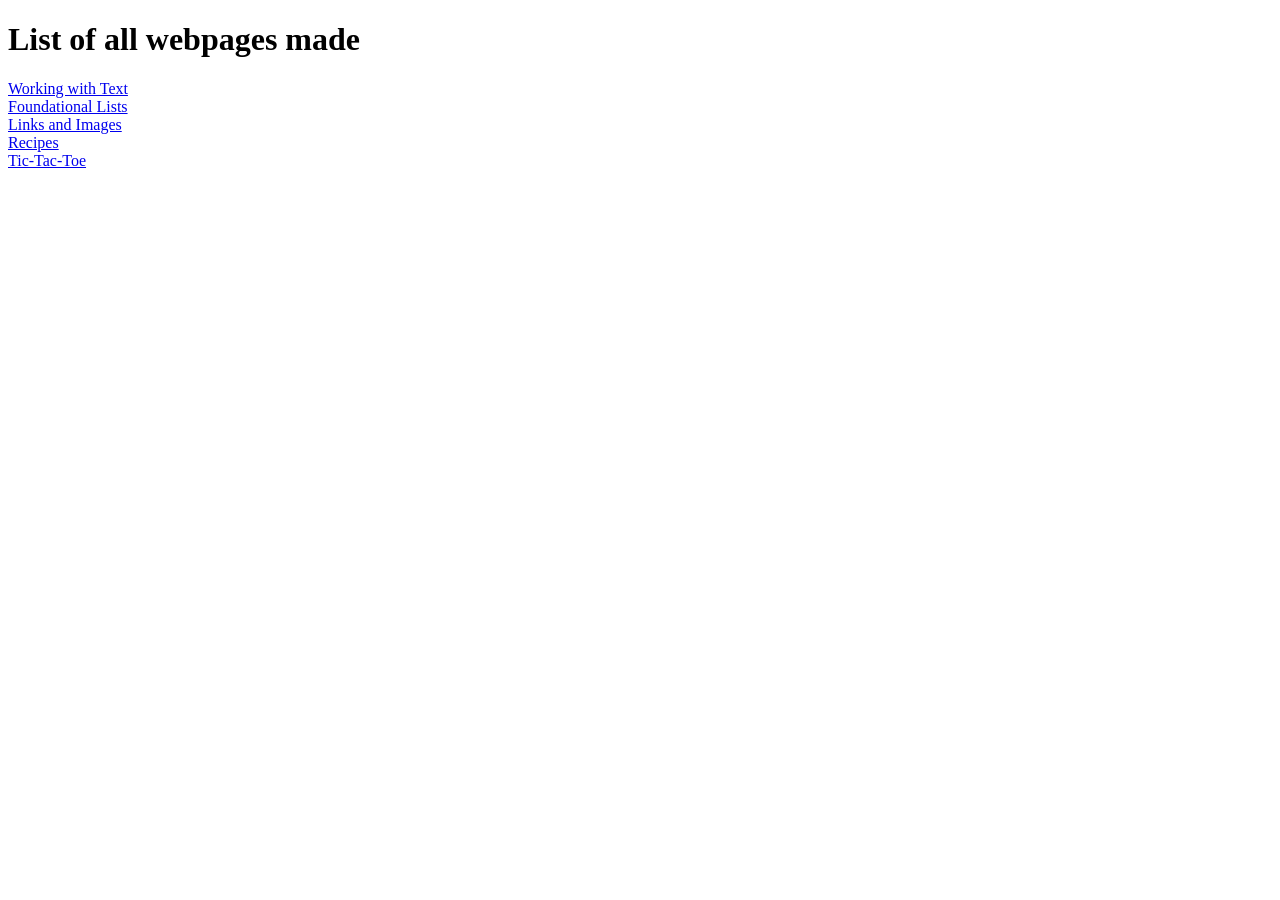
<file: index.html>
<!DOCTYPE html>
<html lang="en">
<head>
    <meta charset="UTF-8">
    <meta name="viewport" content="width=device-width, initial-scale=1.0">
    <title>Webpages</title>
</head>
<body>
    <h1>List of all webpages made</h1>
    <div>
        <a href="working-with-text/working-with-text.html">
            Working with Text
        </a>
    </div>

    <div>
        <a href="foundations-list/lists.html">
            Foundational Lists
        </a>
    </div> 

    <div>
        <a href="odin-links-and-images/odin-links-and-images.html">
            Links and Images
        </a>
    </div> 

    <div>
        <a href="odin-recipes/recipe-home.html">
            Recipes
        </a>
    </div> 

    <div>
        <a href="rock-paper-scissor-no-gui/index.html">
            Tic-Tac-Toe
        </a>
    </div> 
</body>
</html>
</file>
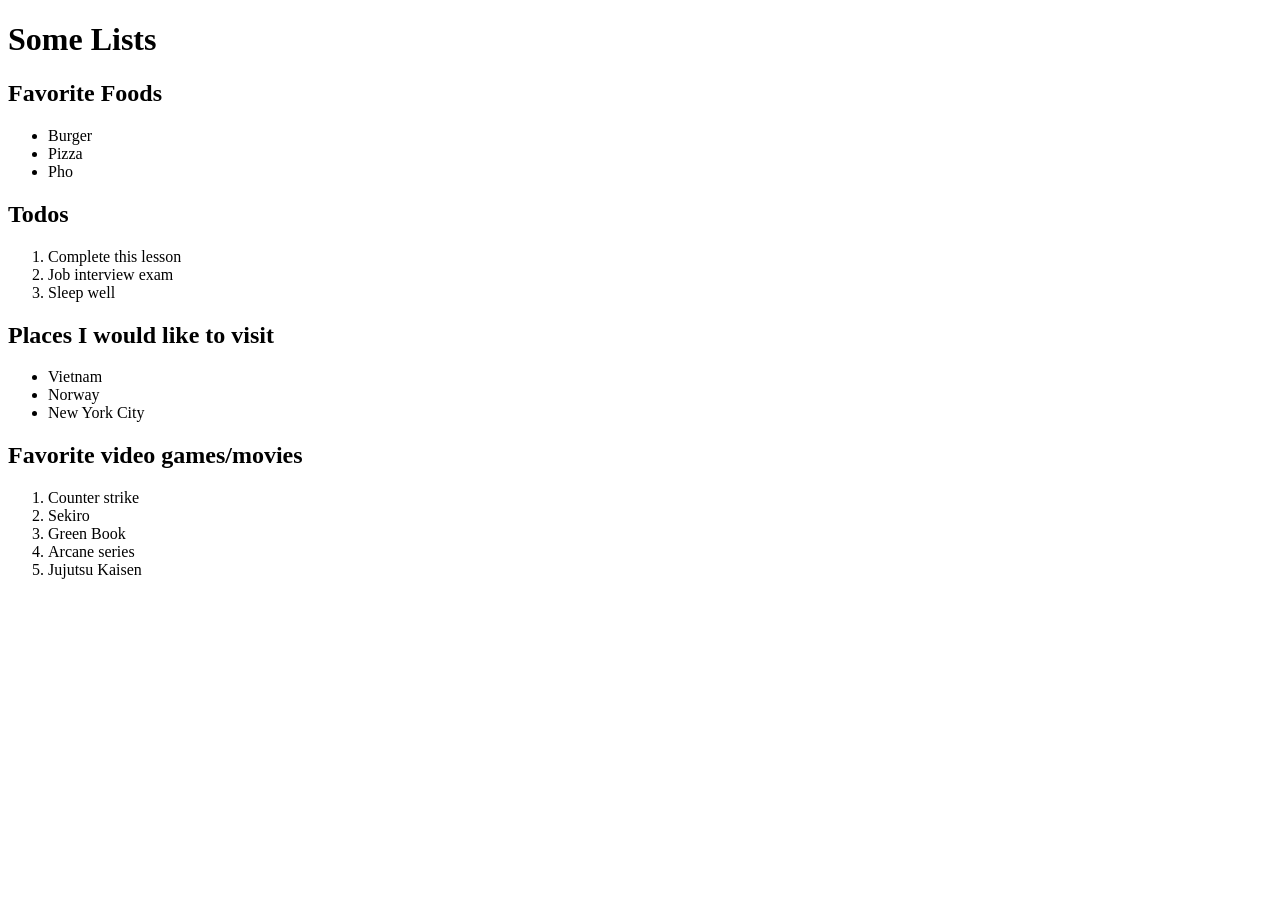
<file: foundations-list/index.html>
<!DOCTYPE html>
<html lang="en">
<head>
    <meta charset="UTF-8">
    <meta name="viewport" content="width=device-width, initial-scale=1.0">
    <title>Lists Practice</title>
</head>
<body>
   <h1>Some Lists</h1> 
   <h2>Favorite Foods</h2>
   <ul>
        <li>Burger</li>
        <li>Pizza</li>
        <li>Pho</li>
   </ul>
   <h2>Todos</h2>
   <ol>
        <li>Complete this lesson</li>
        <li>Job interview exam</li>
        <li>Sleep well</li>
   </ol>
   <h2>Places I would like to visit</h2>
   <ul>
        <li>Vietnam</li>
        <li>Norway</li>
        <li>New York City</li>
   </ul>
   <h2>Favorite video games/movies</h2>
   <ol>
        <li>Counter strike</li>
        <li>Sekiro</li>
        <li>Green Book</li>
        <li>Arcane series</li>
        <li>Jujutsu Kaisen</li>
   </ol>
</body>
</html>
</file>
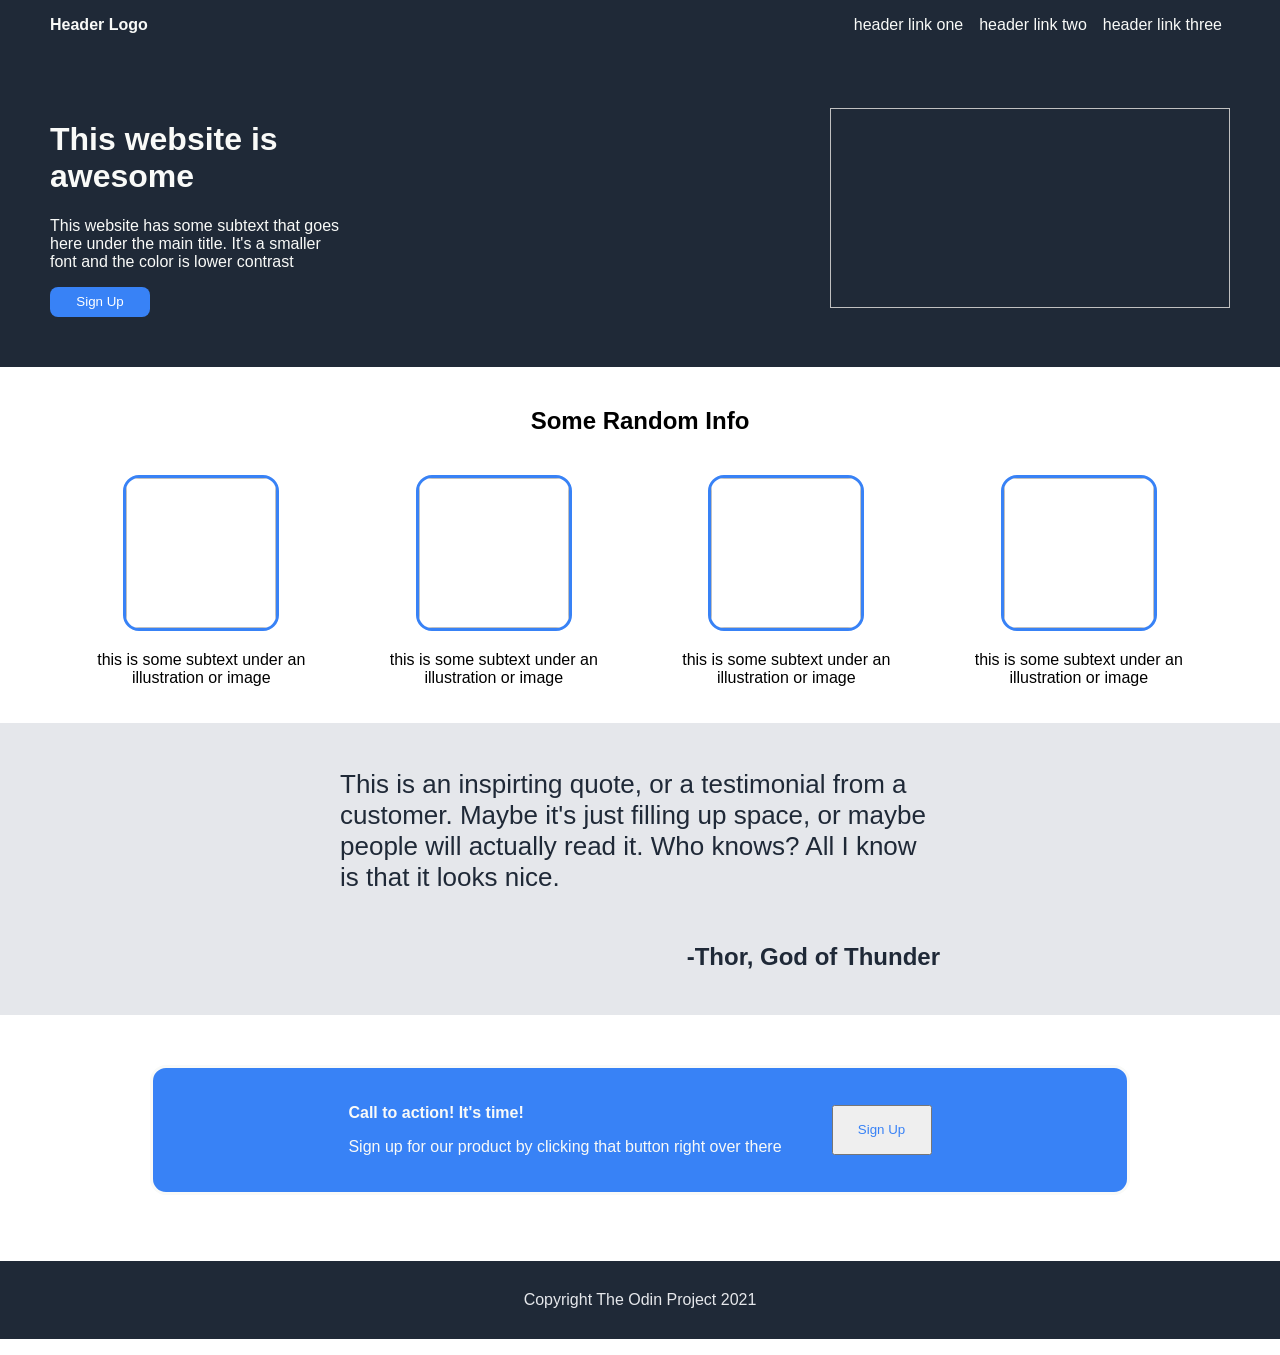
<file: landing-page/index.html>
<!DOCTYPE html>
<html lang="en">
<head>
    <meta charset="UTF-8">
    <meta name="viewport" content="width=device-width, initial-scale=1.0">
    <link rel="stylesheet" href="styles.css">
    <title>Homepage</title>
</head>
<body>
    <div class="header">
        <div class="header-text">Header Logo</div>
        <ul class="header-links">
            <li>header link one</li>        
            <li>header link two</li>
            <li>header link three</li>
        </ul>
    </div>
    <div class="intro">
        <div class="intro-text">
            <h1>This website is awesome</h1>
            <p>This website has some subtext that goes here under the main 
                title. It's a smaller font and the color is lower contrast
            </p>
            <button>Sign Up</button>
        </div>
        <img width="400" height="200">
    </div>
    <div class="info">
        <h2>Some Random Info</h2>
        <div class="card-container">
            <div class="info-item">
                <img width="200" height="200">
                <p>this is some subtext under an illustration or image</p>
            </div>
            
            <div class="info-item">
                <img width="200" height="200">
                <p>this is some subtext under an illustration or image</p>
            </div>

            <div class="info-item">
                <img width="200" height="200">
                <p>this is some subtext under an illustration or image</p>
            </div>

            <div class="info-item">
                <img width="200" height="200">
                <p>this is some subtext under an illustration or image</p>
            </div>
        </div>
    </div>
    
    <div class="quote">
        <p>This is an inspirting quote, or a testimonial from a customer.
            Maybe it's just filling up space, or maybe people will actually read it.
            Who knows? All I know is that it looks nice.
        </p>
        <p class="author">-Thor, God of Thunder</p>
    </div>

    <div class="call-to-action">
        <div class="action-text">
            <p><strong>Call to action! It's time!</strong></p>
            <p>Sign up for our product by clicking that button right over there</p>
        </div>
        <button>Sign Up</button>
    </div>

    <footer>
       <p>Copyright The Odin Project 2021</p> 
    </footer>
</body>
</html>
</file>
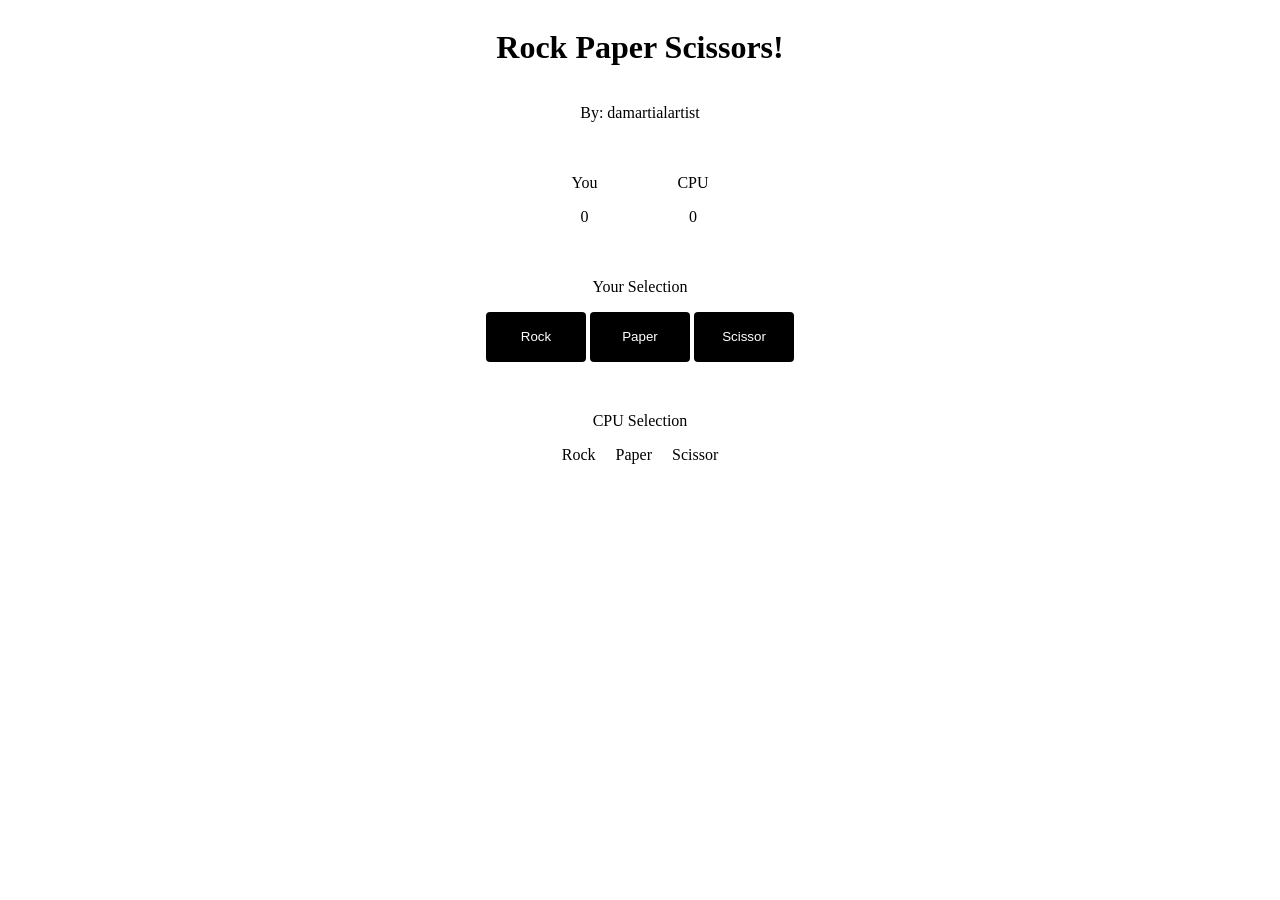
<file: rock-paper-scissor-gui/index.html>
<!DOCTYPE html>
<html lang="en">
<head>
    <meta charset="UTF-8">
    <meta name="viewport" content="width=device-width, initial-scale=1.0">
    <title>Rock Paper Scissor</title>
    <script src="script.js" defer></script>
    <link rel="stylesheet" href="styles.css">
</head>
<body>
    <div class="title">
        <h1>Rock Paper Scissors!</h1>
        <p>By: damartialartist</p>
    </div>

    <div class="score">
        <div class="human">
            <p> You </p>
            <p> 0 </p>
        </div>

        <div class="cpu">
            <p> CPU </p>
            <p> 0 </p>
        </div>
    </div>

    <div class="game-control">
        <p> Your Selection </p>
        <div id="button-container">
            <button id="rock"> Rock </button>
            <button id="paper"> Paper </button>
            <button id="scissor"> Scissor </button>
        </div>
    </div>

    <div class="cpu-control">
        <p>CPU Selection</p>
        <div class="choice-container">
            <p>Rock</p> 
            <p>Paper</p> 
            <p>Scissor</p> 
        </div>
    </div>
    
</body>
</html>
</file>
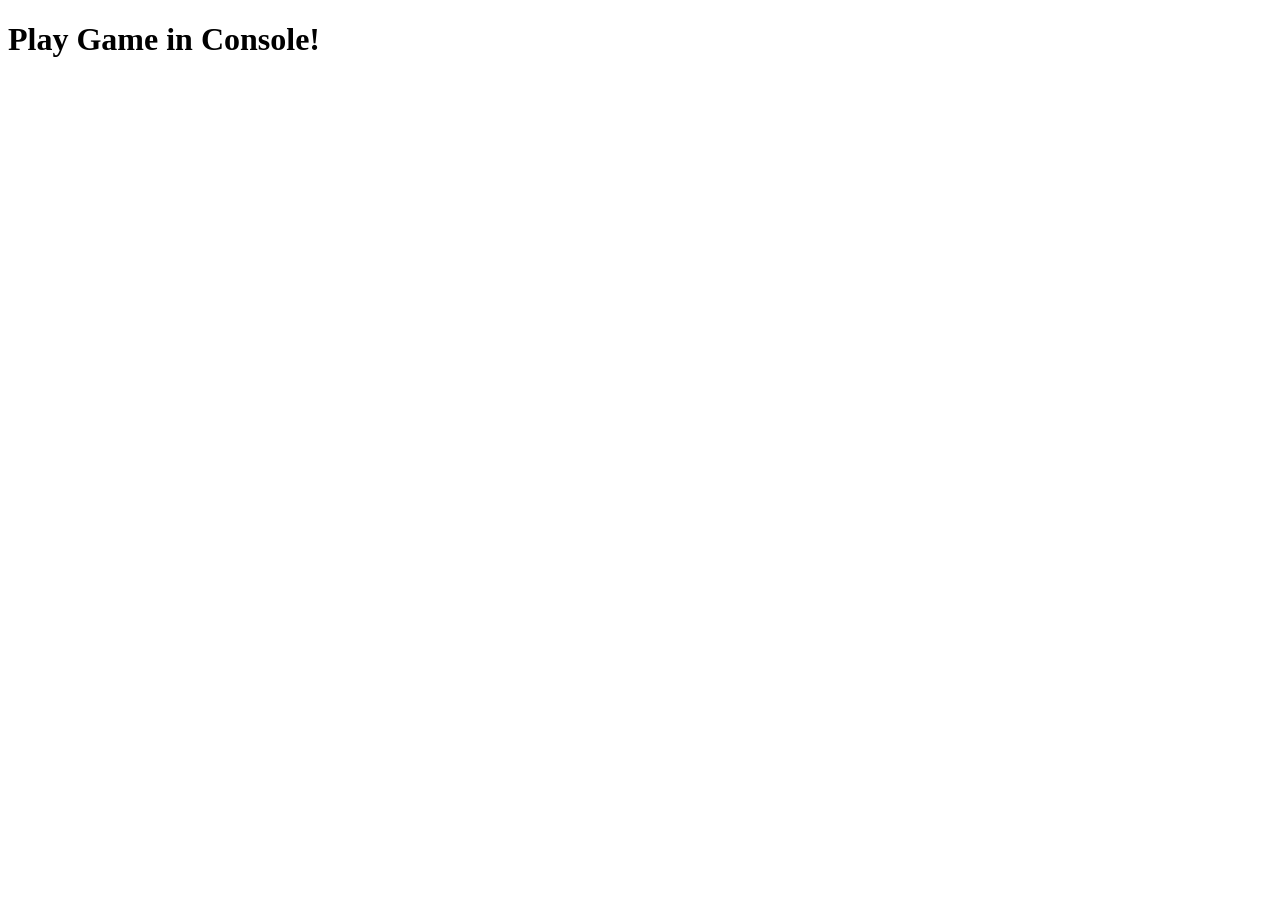
<file: rock-paper-scissor-no-gui/index.html>
<!DOCTYPE html>
<html lang="en">
<head>
    <meta charset="UTF-8">
    <meta name="viewport" content="width=device-width, initial-scale=1.0">
    <title>Rock Paper Scissor</title>
    <script src="script.js" defer></script>
</head>
<body>
    <h1> Play Game in Console!</h1>
    
</body>
</html>
</file>
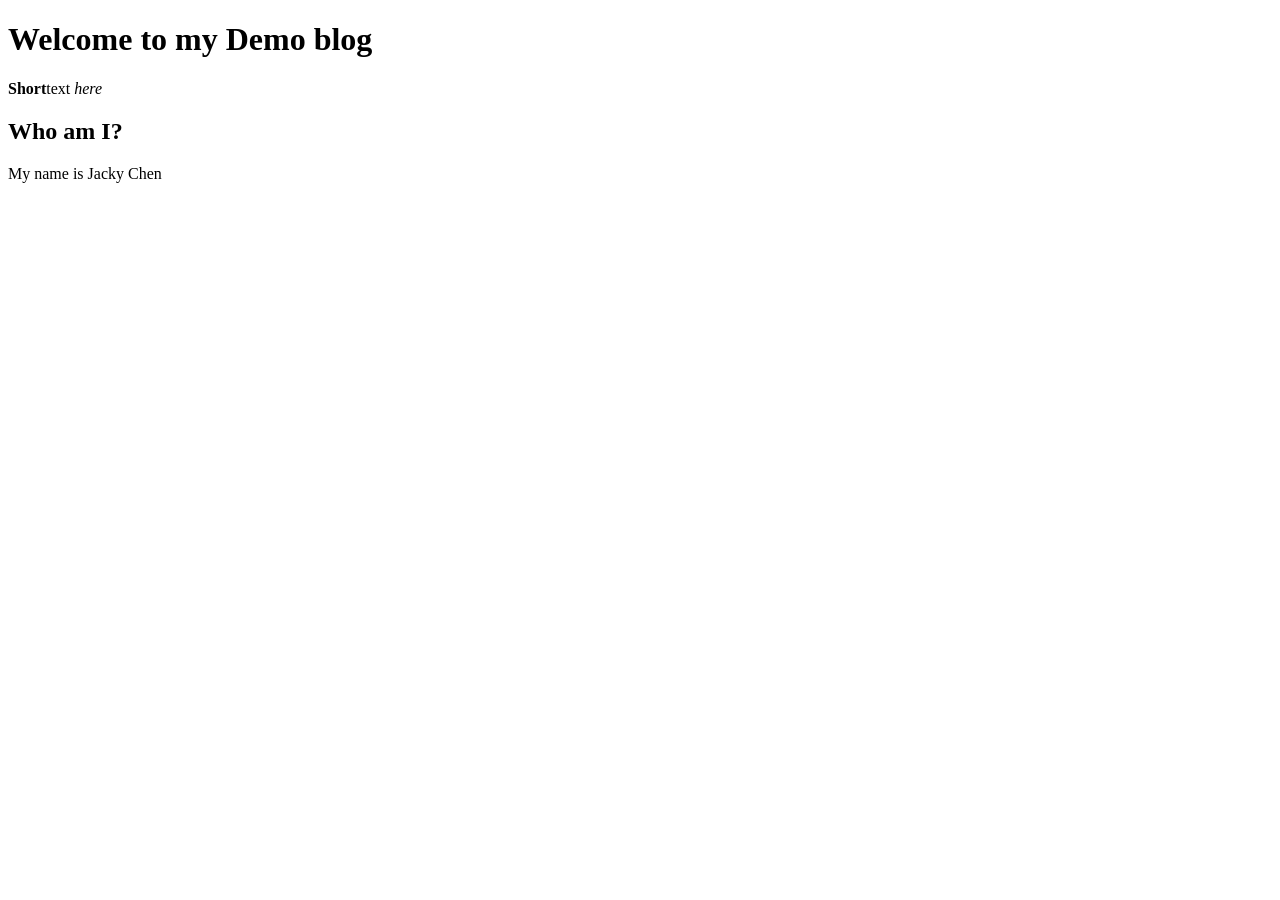
<file: working-with-text/index.html>
<!DOCTYPE html>
<html lang="en">
<head>
    <meta charset="UTF-8">
    <meta name="viewport" content="width=device-width, initial-scale=1.0">
    <title>Demo Blog</title>
</head>
<body>
    <h1>Welcome to my Demo blog</h1> 
    <p><strong>Short</strong>text <em>here</em></p>
    <h2>Who am I?</h2>
    <p>My name is Jacky Chen</p>
</body>
</html>
</file>
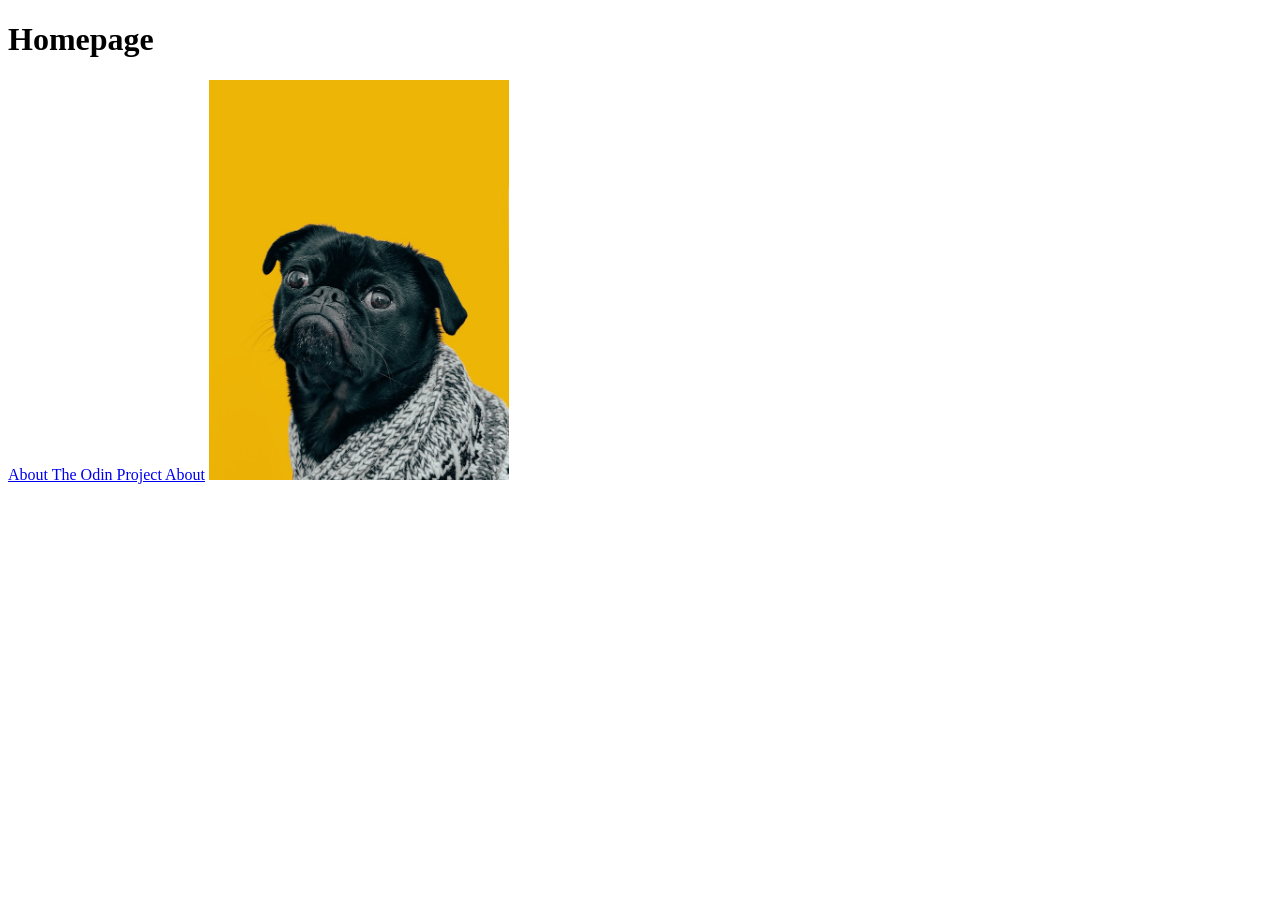
<file: odin-links-and-images/odin-links-and-images.html>
<!DOCTYPE html>
<html lang="en">
<head>
    <meta charset="UTF-8">
    <meta name="viewport" content="width=device-width, initial-scale=1.0">
    <title>Links & Images</title>
</head>
<body> 
    <h1>Homepage</h1>
    <!-- Create a line using <a href="link">(optional text)</a> tag-->
    <a href="https://www.theodinproject.com/about"
        target="_blank" 
        rel="noreferrer">
        About The Odin Project
    </a>

    <a href="./pages/about.html">About</a>

    <img src="./images/dog.jpg" width="300">
</body>
</html>
</file>
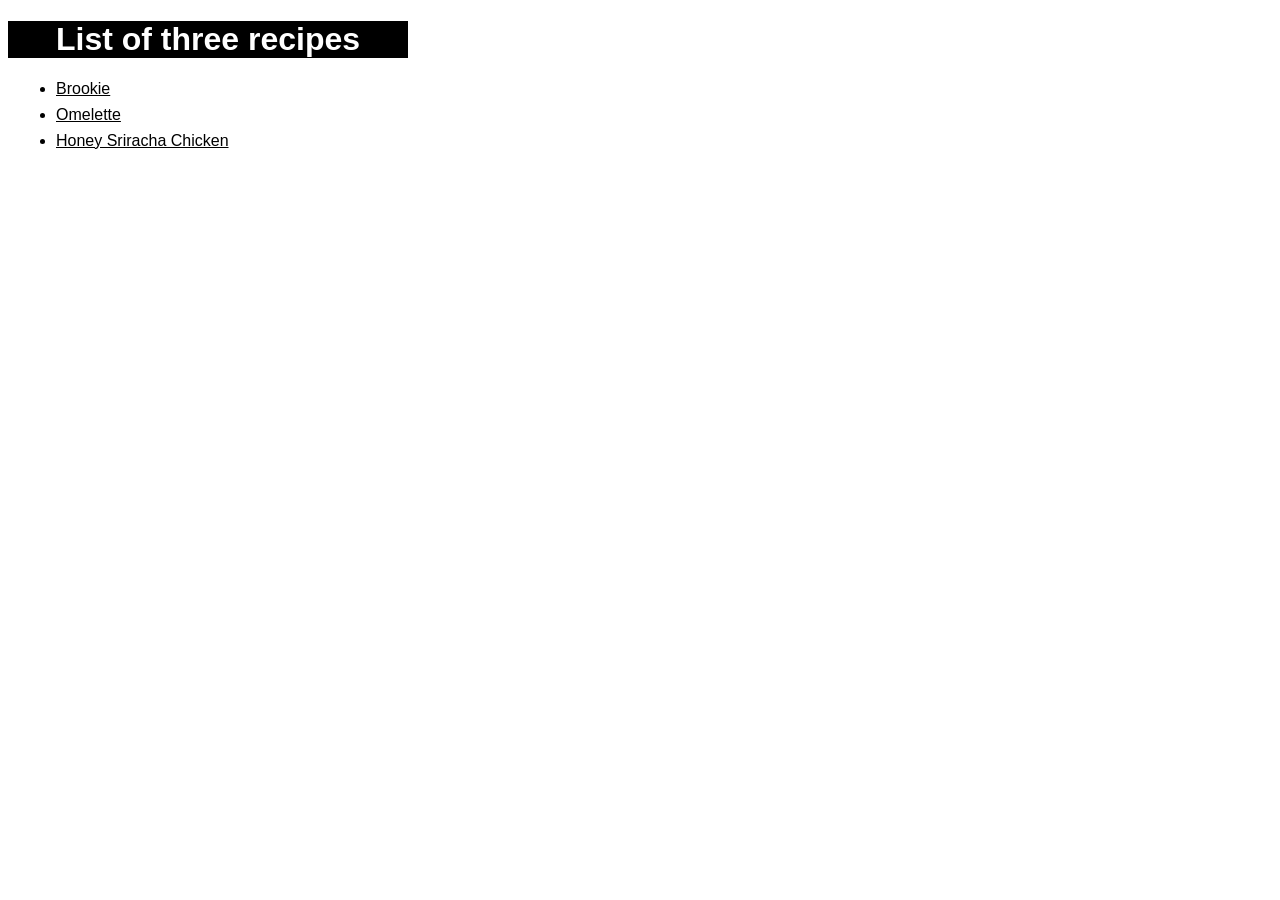
<file: odin-recipes/recipe-home.html>
<!DOCTYPE html>
<html lang="en">
<head>
    <meta charset="UTF-8">
    <meta name="viewport" content="width=device-width, initial-scale=1.0">
    <title>Recipes Homepage</title>
    <link rel="stylesheet" href="styles.css">
</head>
<body>
    <h1 class="list-title">List of three recipes</h1>
    <div class="list-container"> 
        <ul class="list">
            <li><a href="pages/brownie.html">Brookie</a></li>
            <li><a href="pages/omelette.html">Omelette</a></li>
            <li><a href="pages/chicken.html">Honey Sriracha Chicken</a></li>
        </ul>
    </div>
</body>
</html>
</file>
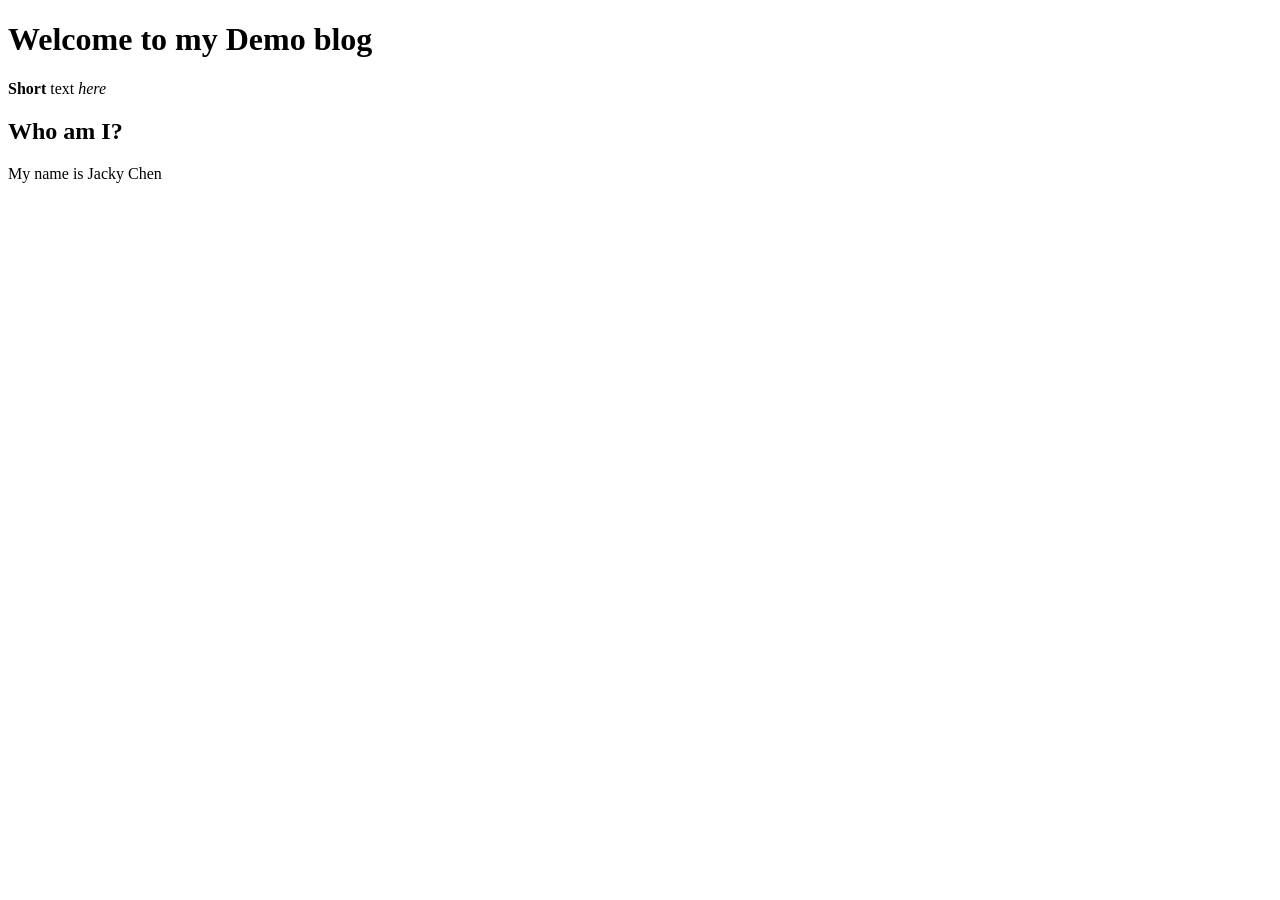
<file: working-with-text/working-with-text.html>
<!DOCTYPE html>
<html lang="en">
<head>
    <meta charset="UTF-8">
    <meta name="viewport" content="width=device-width, initial-scale=1.0">
    <title>Demo Blog</title>
</head>
<body>
    <h1>Welcome to my Demo blog</h1> 
    <p><strong>Short</strong> text <em>here</em></p>
    <h2>Who am I?</h2>
    <p>My name is Jacky Chen</p>
</body>
</html>
</file>
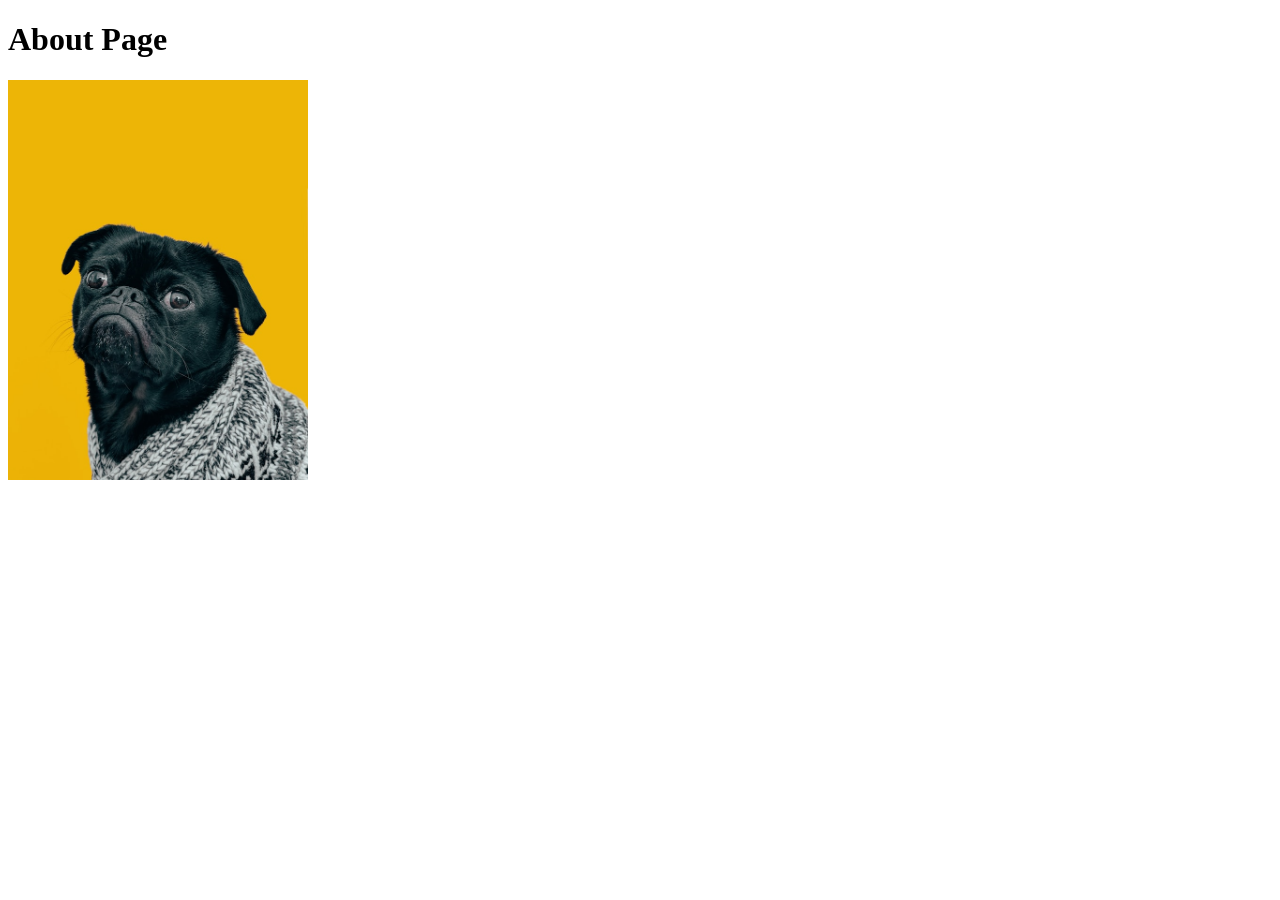
<file: odin-links-and-images/pages/about.html>
<!DOCTYPE html>
<html lang="en">
<head>
    <meta charset="UTF-8">
    <meta name="viewport" content="width=device-width, initial-scale=1.0">
    <title>About</title>
</head>
<body>
    <h1>About Page</h1>
    <img src="../images/dog.jpg" width="300">
</body>
</html>
</file>
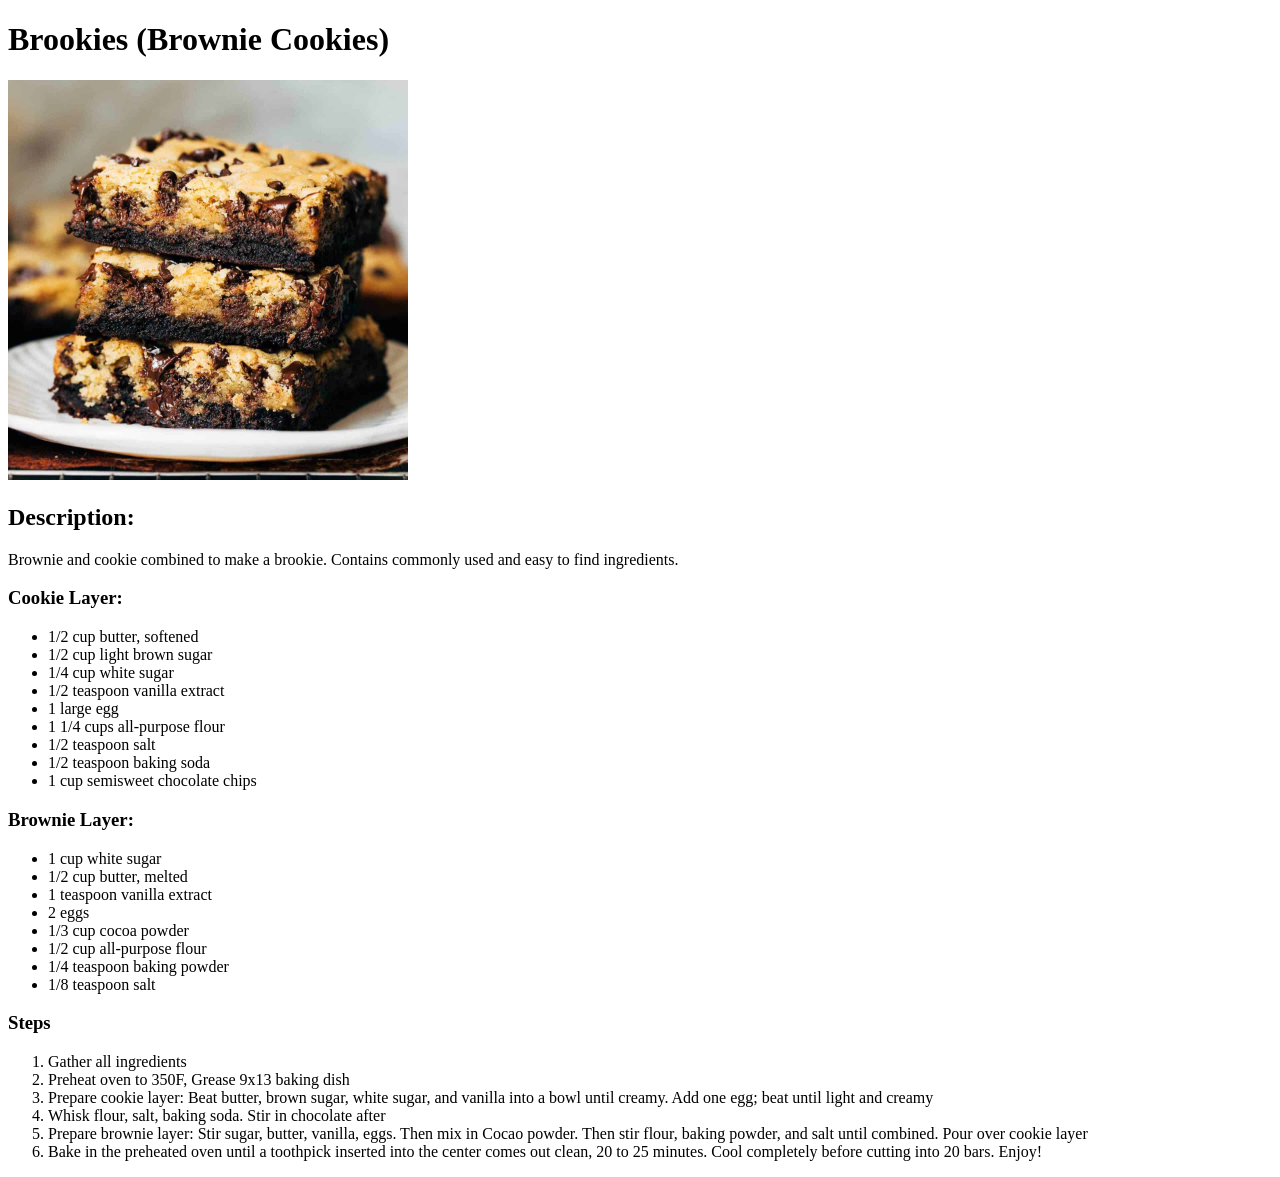
<file: odin-recipes/pages/brownie.html>
<!doctype html>
<html lang="en">
    <head>
        <meta charset="utf-8" />
        <title>Brookie Recipe</title>
    </head>
    <body>
        <h1>Brookies (Brownie Cookies)</h1>
        <img src="../images/brookies.jpg" height="400"/>

        <h2>Description:</h2>
        <p>
            Brownie and cookie combined to make a brookie. Contains commonly
            used and easy to find ingredients.
        </p>

        <h3>Cookie Layer:</h3>
        <ul>
            <li>1/2 cup butter, softened</li>
            <li>1/2 cup light brown sugar</li>
            <li>1/4 cup white sugar</li>
            <li>1/2 teaspoon vanilla extract</li>
            <li>1 large egg</li>
            <li>1 1/4 cups all-purpose flour</li>
            <li>1/2 teaspoon salt</li>
            <li>1/2 teaspoon baking soda</li>
            <li>1 cup semisweet chocolate chips</li>
        </ul>
        <h3>Brownie Layer:</h3>
        <ul>
            <li>1 cup white sugar</li>
            <li>1/2 cup butter, melted</li>
            <li>1 teaspoon vanilla extract</li>
            <li>2 eggs</li>
            <li>1/3 cup cocoa powder</li>
            <li>1/2 cup all-purpose flour</li>
            <li>1/4 teaspoon baking powder</li>
            <li>1/8 teaspoon salt</li>
        </ul>

        <h3>Steps</h3>
        <ol>
            <li>Gather all ingredients</li>
            <li>Preheat oven to 350F, Grease 9x13 baking dish</li>
            <li>
                Prepare cookie layer: Beat butter, brown sugar, white sugar, and
                vanilla into a bowl until creamy. Add one egg; beat until light
                and creamy
            </li>
            <li>Whisk flour, salt, baking soda. Stir in chocolate after</li>
            <li>
                Prepare brownie layer: Stir sugar, butter, vanilla, eggs. Then
                mix in Cocao powder. Then stir flour, baking powder, and salt
                until combined. Pour over cookie layer
            </li>
            <li>
                Bake in the preheated oven until a toothpick inserted into the
                center comes out clean, 20 to 25 minutes. Cool completely before
                cutting into 20 bars. Enjoy!
            </li>
        </ol>
    </body>
</html>
</file>
<file: landing-page/styles.css>
body {
    box-sizing: border-box;
    display: flex;
    flex-direction: column;
    font-family: "Roboto", sans-serif;
    margin: 0px;
    
}

.header,
.intro {
    background-color: #1F2937;
    color: #F9Faf8
}

.header {
    padding: 0px 50px;
    display: flex;
    justify-content: space-between;
    align-items: center;
}

.header-links {
    display: flex;
    list-style-type: none;
}

.header-links li {
    text-decoration: none;
    padding: 0px 8px;
}

.header-text {
    font-weight: bold;
}
.intro {
    display: flex;
    justify-content: space-between;
    align-items: center;
    padding: 50px 50px;
}

.intro-text {
    width: 300px;
}

.intro button {
    width: 100px;
    height: 30px;
    border-radius: 8px;
    background-color: #3882F6;
    color: white;
    border-style: none;
}

.info {
    display: flex;
    flex-direction: column;
    padding: 20px 55px;
    gap: 20px;
}
.info h2{
    text-align: center;
}

.card-container {
    display: flex;
}


.info-item {
    margin: 0px 20px;
    text-align: center; 
}

.info-item img {
    border-style: solid;
    border-radius: 16px;
    border-color: #3882F6;
    width: 150px;
    height: 150px;
}

.quote {
    display: flex;
    flex-direction: column;
    align-items: center;
    justify-content: center;
    padding: 20px 0px;
    margin: 0px auto;
    background-color: #e5e7eb;
    width: 100%;
}

.quote p{
    text-align: left;
    width: 600px;
    color: #1F2937;
    font-weight: 300;
    font-size: 26px;
}

.quote .author{
    text-align: right;
    font-size: 24px;
    font-weight: 900;
}

.call-to-action {
    background-color: #3882F6;
    margin: 50px 150px;
    display: flex;
    justify-content: center;
    gap: 50px;
    color: #F9Faf8;
    border-style: solid;
    border-radius: 16px ;
    padding: 20px 20px;
}

.call-to-action button {
    width: 100px;
    height: 50px;
    align-self: center;
    color: #3882F6;
}

footer p {
    text-align: center;
    color: #e5e7eb ;
    background-color: #1F2937;
    padding: 30px 0px;
}
</file>
<file: rock-paper-scissor-gui/styles.css>
body {
    box-sizing: border-box;
}

.title {
    display: flex;
    flex-direction: column;
    align-items: center;
}

.score {
    display: flex;
    justify-content: center;
    text-align: center;
}

.score div {
    margin: 20px 40px;
}

.game-control {
    display: flex;
    flex-direction: column;
    align-items: center;
}

button {
    width: 100px;
    height: 50px;
    border-radius: 4px;
    box-shadow: none;
    border-style: none;
    background-color: black;
    color: white;
}

button:active {
    border-style:solid;
    border-color: black;
    border-width: 2px;
    background-color: white;
    color: black;
}

.cpu-control {
    text-align: center;
    margin-top: 50px;
}

.cpu-control p {
    margin: 8px 0px;
}
.choice-container {
    display: flex;
    justify-content: center;
    gap: 20px;
}
</file>
<file: odin-recipes/styles.css>
.list-title{
    text-align: center;
    background-color: black;
    color: white;
    width: 400px;    
    font-family: sans-serif;
}

.list { 
    margin: 8px;
}

li {
    margin: 8px 0px;
    font-family: sans-serif;
}

a {
    color: black;
}
</file>
